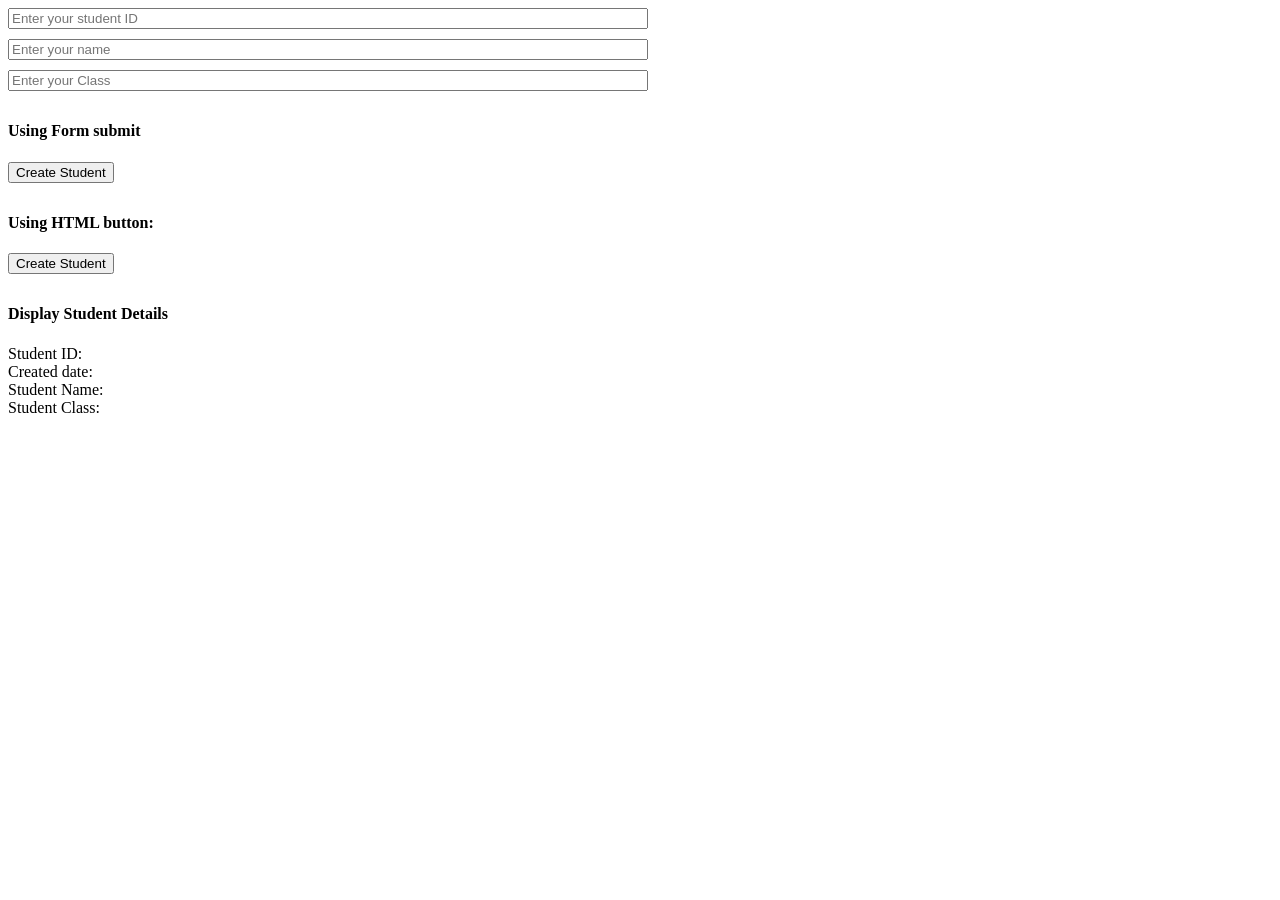
<file: Wk13/Examples/wk0x-localstorage-obj-v2/index.html>
<!DOCTYPE html>
<html>
  <head>
    <meta charset="utf-8">
    <meta name="viewport" content="width=device-width">
    <title>jQuery & LocalStorage</title>
    <link href="style.css" rel="stylesheet" type="text/css" />
  </head>
  <body>

    <!-- Let's create a simple form -->
    <form id="frm-create-student">
      <input type="text" id="txt-id" placeholder="Enter your student ID">
      <input type="text" id="txt-name" placeholder="Enter your name">
      <input type="text" id="txt-class" placeholder="Enter your Class"><br/>
      <h4>Using Form submit</h4><input type="submit" value="Create Student">
      <h4>Using HTML button: </h4>
      <button id="btn-create">Create Student</button>
    </form>

    <!-- Let's display student details --> 
    <h4>Display Student Details</h4>
    <div>
      <div>Student ID: <span id="student-id"></span></div>
      <div>Created date: <span id="student-created"></span></div>
      <div>Student Name: <span id="student-name"></span></div>
      <div>Student Class: <span id="student-class"></span></div>
    </div>
    <script src="https://cdnjs.cloudflare.com/ajax/libs/jquery/3.5.1/jquery.min.js"></script>
<script src="script.js"></script>
  </body>
</html>
</file>
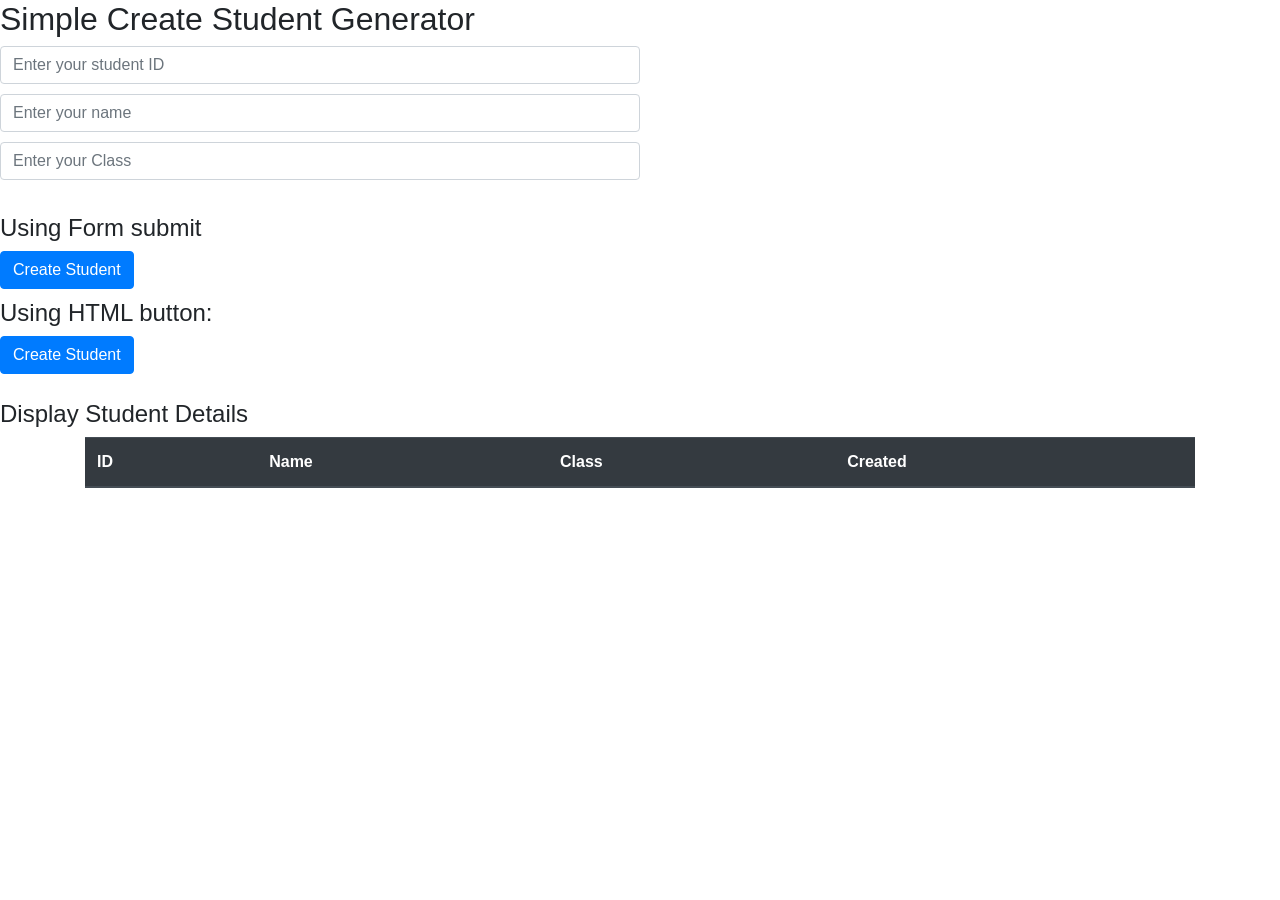
<file: Wk13/Examples/wk0x-localstorage-obj-v3/index.html>
<!DOCTYPE html>
<html>

<head>
	<meta charset="utf-8">
	<meta name="viewport" content="width=device-width">
	<title>jQuery & LocalStorage</title>
	<link rel="stylesheet" href="https://cdn.jsdelivr.net/npm/bootstrap@4.5.3/dist/css/bootstrap.min.css" integrity="sha384-TX8t27EcRE3e/ihU7zmQxVncDAy5uIKz4rEkgIXeMed4M0jlfIDPvg6uqKI2xXr2"
	 crossorigin="anonymous">
	<link href="style.css" rel="stylesheet" type="text/css" />
</head>

<body>
	<h2>Simple Create Student Generator</h2>
	<!-- Let's create a simple form -->
	<form id="frm-create-student" class="form-group">
		<input type="text" id="txt-id"  class="form-control" placeholder="Enter your student ID">
      <input type="text" id="txt-name" class="form-control" placeholder="Enter your name">
      <input type="text" id="txt-class" class="form-control" placeholder="Enter your Class"><br/>
      <h4>Using Form submit</h4><input type="submit" value="Create Student" class="btn btn-primary">
      <h4>Using HTML button: </h4>
      <button id="btn-create" class="btn btn-primary">Create Student</button>
    </form>

    <!-- Let's display student details --> 
    <h4>Display Student Details</h4>

    <div class="container">
    <table class="table table-striped table-dark">
      <thead>
        <tr>
          <th scope="col">ID</th>
          <th scope="col">Name</th>
          <th scope="col">Class</th>
          <th scope="col">Created</th>
        </tr>
      </thead>
      <tbody id="student-info">
        <!-- update with localstorage content here --> 
      </tbody>
    </table>
    </div>
        <script src="https://cdnjs.cloudflare.com/ajax/libs/jquery/3.5.1/jquery.min.js"></script>

    <script src="https://cdnjs.cloudflare.com/ajax/libs/twitter-bootstrap/4.5.3/js/bootstrap.min.js"></script><script src="https://cdn.jsdelivr.net/npm/popper.js@1.16.1/dist/umd/popper.min.js" integrity="sha384-9/reFTGAW83EW2RDu2S0VKaIzap3H66lZH81PoYlFhbGU+6BZp6G7niu735Sk7lN" crossorigin="anonymous"></script>
<script src="https://cdn.jsdelivr.net/npm/bootstrap@4.5.3/dist/js/bootstrap.min.js" integrity="sha384-w1Q4orYjBQndcko6MimVbzY0tgp4pWB4lZ7lr30WKz0vr/aWKhXdBNmNb5D92v7s" crossorigin="anonymous"></script>

<script src="script.js"></script>
  </body>
</html>
</file>
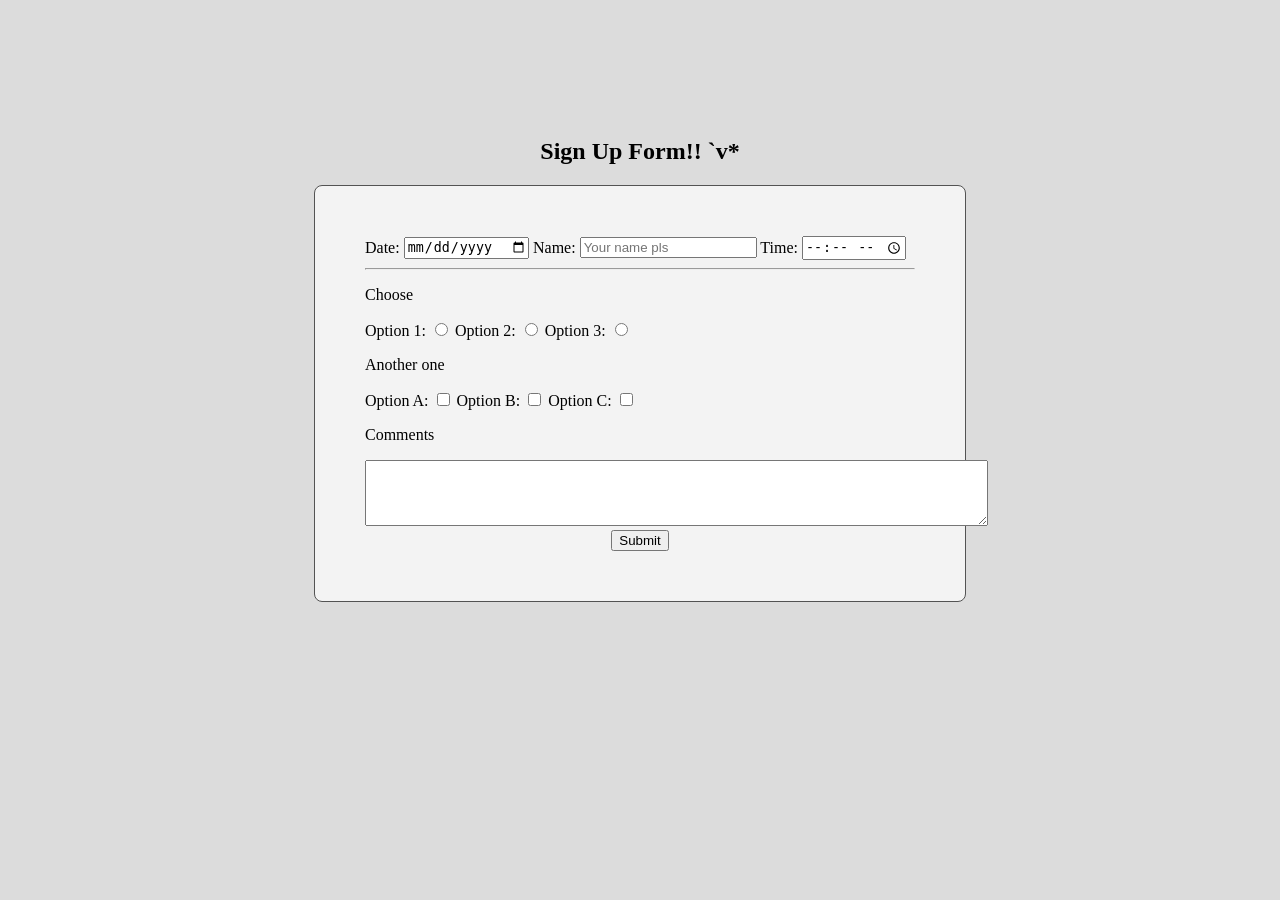
<file: wk03/wk03/CAs/fed-Wk03-s10267752-Osmond-Qn1/index.html>
<!DOCTYPE html>
<html>

<head>
	<meta charset="utf-8">
	<meta name="viewport" content="width=device-width">
	<title>Flex Skeleton</title>
	<link href="style.css" rel="stylesheet" type="text/css" />

	<style>
		body {
			background-color: rgba(200, 200, 200, 0.625);
			margin: 0;
			display: flex;
			flex-direction: column;
			justify-content: center;
			align-items: center;
			min-height: 80vh;
		}
		div {
			background-color: rgb(243, 243, 243);
			width: 550px;
			padding: 50px;
			border: 0.5px solid rgb(83, 83, 83);
			border-radius: 8px;
		}
	</style>
</head>

<body>
	<h2>Sign Up Form!! `v*</h2>
	<div>
		<form>
			Date: <input type = 'date'>
			Name: <input type="text" placeholder="Your name pls" >
			Time: <input type="time">
		</form>
		<hr>
		<form>
			<p>Choose</p>
			Option 1: <input type="radio" name="option">
			Option 2: <input type="radio" name="option">
			Option 3: <input type="radio" name="option">
			<p>Another one</p>
			Option A: <input type="checkbox" name="option">
			Option B: <input type="checkbox" name="option">
			Option C: <input type="checkbox" name="option">

			<p>Comments</p>
			<textarea rows="4" cols="75"></textarea>

			<center><input type="submit" value="Submit"></center>
		</form>
	</div>
</body>
</html>
</file>
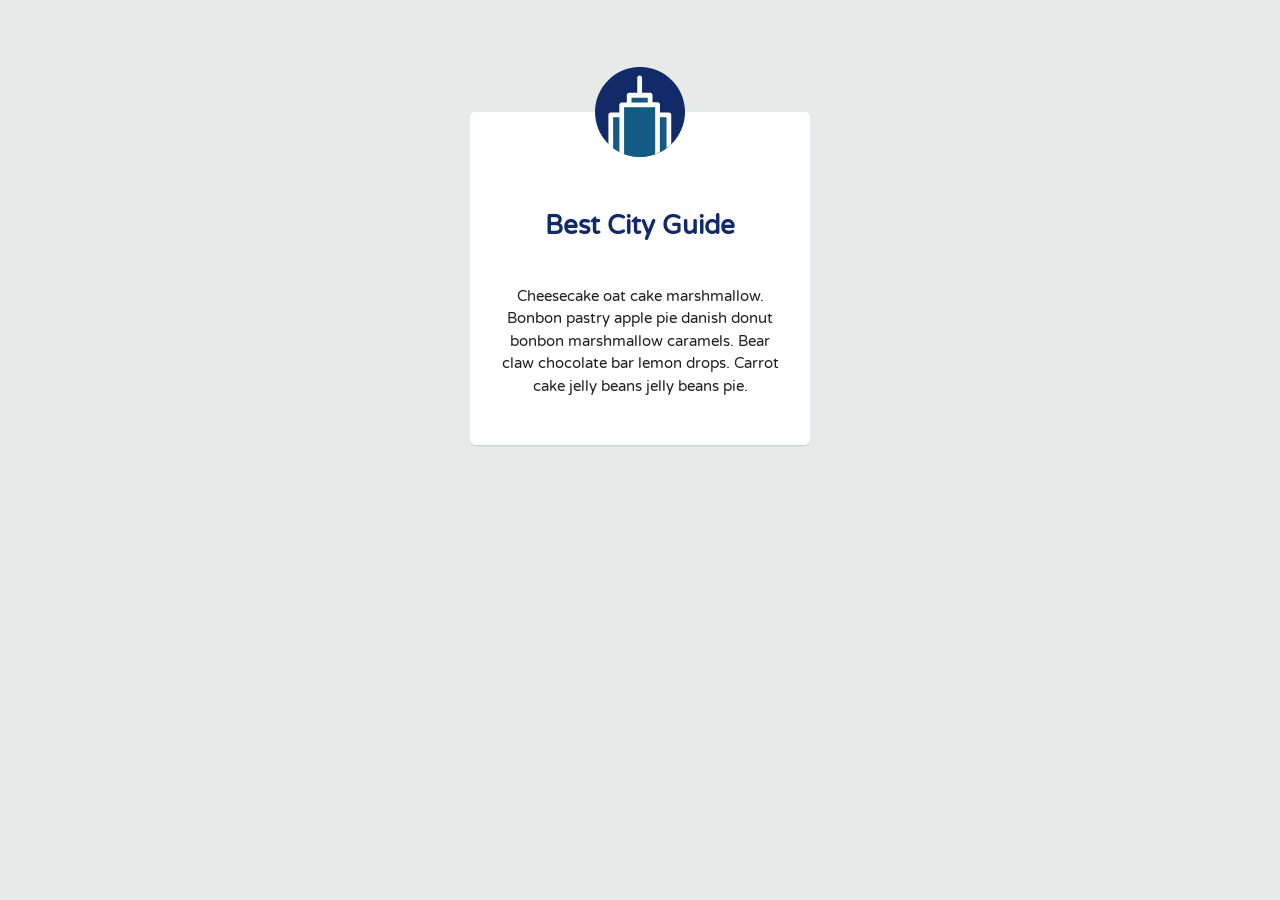
<file: wk03/wk03/CAs/fed-Wk03-s10267752-Osmond-Qn2/index.html>
<!DOCTYPE html>
<html>
<head>
  <title>CA - CSS Positioning</title>
  <link href='https://fonts.googleapis.com/css?family=Varela+Round' rel='stylesheet' type='text/css'>
  <link rel="stylesheet" href="page.css">
  <link rel="stylesheet" href="style.css">
</head>
  <body>
    <div class="card">
      <img class="logo" src="city-logo.svg" alt="logo">
      <h2>Best City Guide</h2>
      <p>Cheesecake oat cake marshmallow. Bonbon pastry apple pie danish donut bonbon marshmallow caramels. Bear claw chocolate bar lemon drops. Carrot cake jelly beans jelly beans pie.</p>
    </div>
  </body>
</html>
</file>
<file: Wk13/Examples/wk0x-localstorage-obj-v2/style.css>
input[type="text"]{width:50%;}
button,input{margin-bottom:10px;}
</file>
<file: Wk13/Examples/wk0x-localstorage-obj-v3/style.css>
input[type="text"]{width:50%;}
button,input{margin-bottom:10px;}
</file>
<file: wk03/wk03/CAs/fed-Wk03-s10267752-Osmond-Qn1/style.css>
ul{list-style: none;}
/*
.flex-container{
  display: flex;
}
*/
</file>
<file: wk03/wk03/CAs/fed-Wk03-s10267752-Osmond-Qn2/page.css>
* {
	box-sizing: border-box;
}
body {
	color: #222;
	font-family: 'Varela Round', sans-serif;
	line-height: 1.5;
	background: #e8e9e9;
}
h2 {
	color: #122a68;
	font-size: 1.6em;
	margin-top: 1.85em;
	margin-bottom: 0;
}
p {
	margin-bottom: 0;
	font-size: 15px;
}
.card {
	position: relative;
	width: 340px;
	text-align: center;
	margin: 80px auto 0;
	padding: 1.5em;
	background: #fff;
	border-radius: 5px;
	box-shadow: 0 1.5px 0 0 rgba(0,0,0,0.1);
}
.logo {
	position: absolute;
	top: -45px;
	left: 125px;
	width: 90px;
}
</file>
<file: wk03/wk03/CAs/fed-Wk03-s10267752-Osmond-Qn2/style.css>
/* Refer to READMe.MD for CA writeup
/* Complete the challenge by writing CSS below */
</file>
